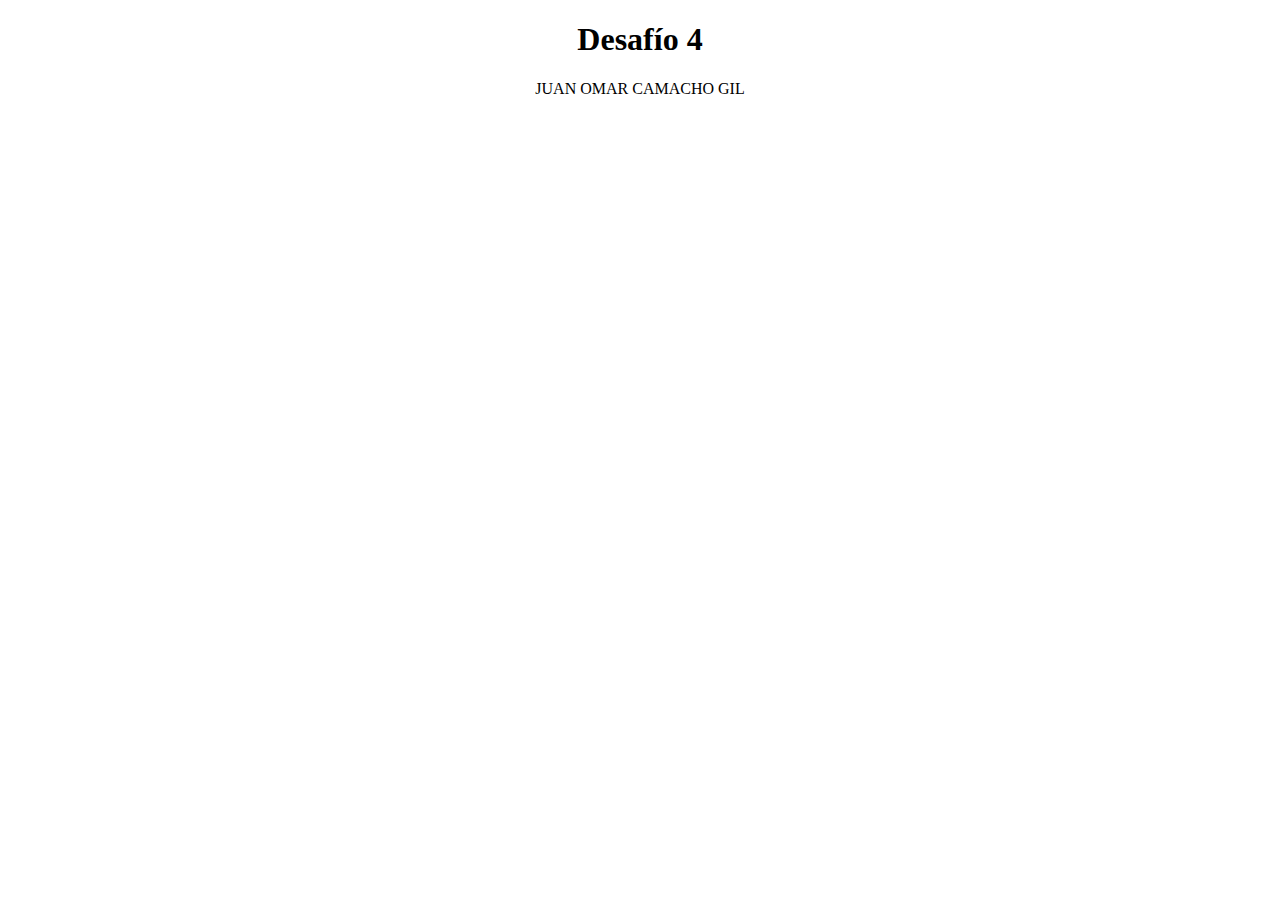
<file: Clase4/index.html>
<!DOCTYPE html>
<html lang="en">
<head>
    <meta charset="UTF-8">
    <meta http-equiv="X-UA-Compatible" content="IE=edge">
    <meta name="viewport" content="width=device-width, initial-scale=1.0">
    <title>Clase 4</title>
</head>
<body>
    <h1 style="text-align: center;">Desafío 4</h1>
    <p style="text-align: center;">JUAN OMAR CAMACHO GIL</p>
    <script src="/Clase4/js/index.js"></script>
</body>
</html>
</file>
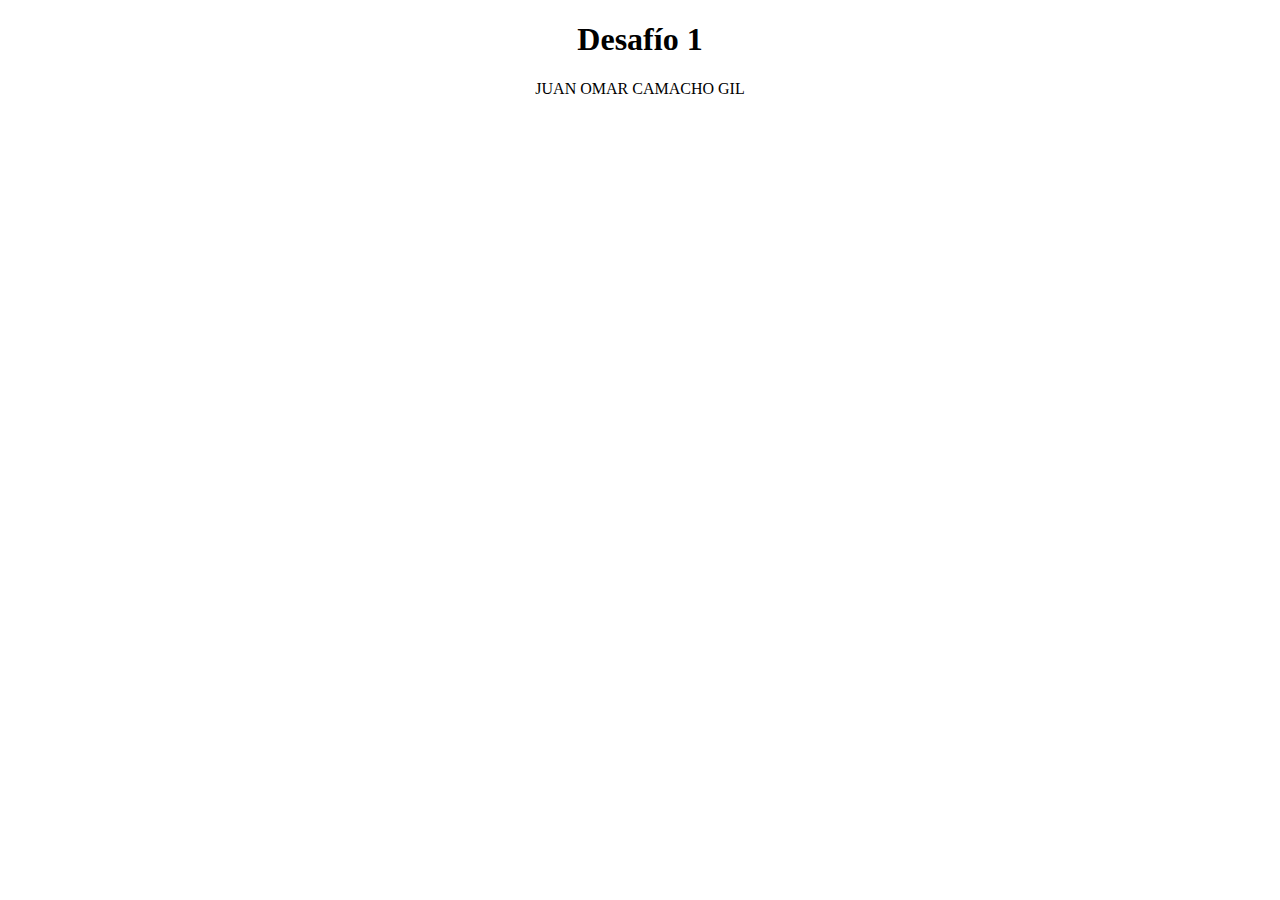
<file: Prueba1/index.html>
<!DOCTYPE html>
<html lang="en">
<head>
    <meta charset="UTF-8">
    <meta http-equiv="X-UA-Compatible" content="IE=edge">
    <meta name="viewport" content="width=device-width, initial-scale=1.0">
    <title>Clase 1</title>
</head>
<body>
    <h1 style="text-align: center;">Desafío 1</h1>
    <p style="text-align: center;">JUAN OMAR CAMACHO GIL</p>
    <script src="/Clase1/js/index.js"></script>
</body>
</html>
</file>
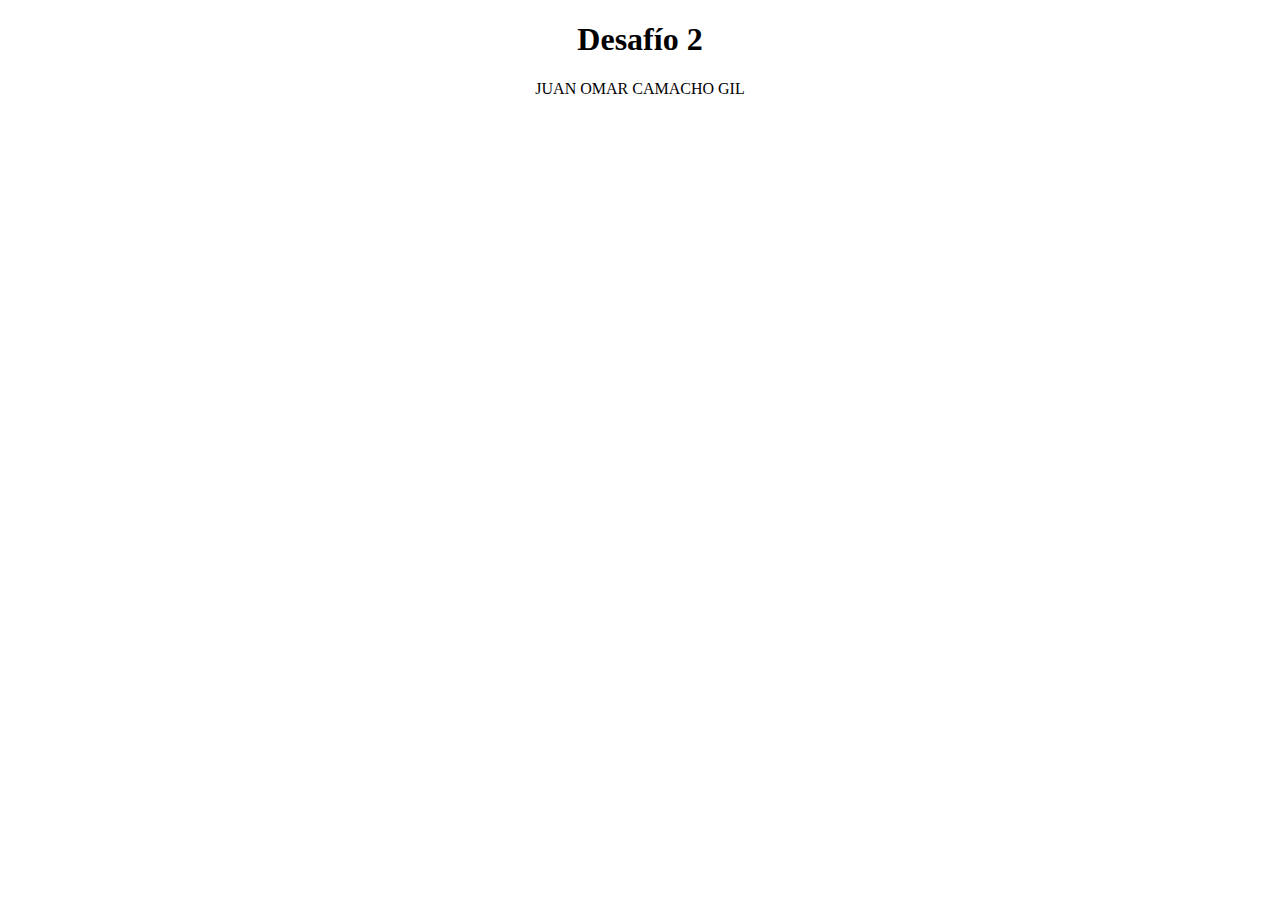
<file: Prueba2/index.html>
<!DOCTYPE html>
<html lang="en">
<head>
    <meta charset="UTF-8">
    <meta http-equiv="X-UA-Compatible" content="IE=edge">
    <meta name="viewport" content="width=device-width, initial-scale=1.0">
    <title>Clase 2</title>
</head>
<body>
    <h1 style="text-align: center;">Desafío 2</h1>
    <p style="text-align: center;">JUAN OMAR CAMACHO GIL</p>
    <script src="/Prueba2/js/index.js"></script>
</body>
</html>
</file>
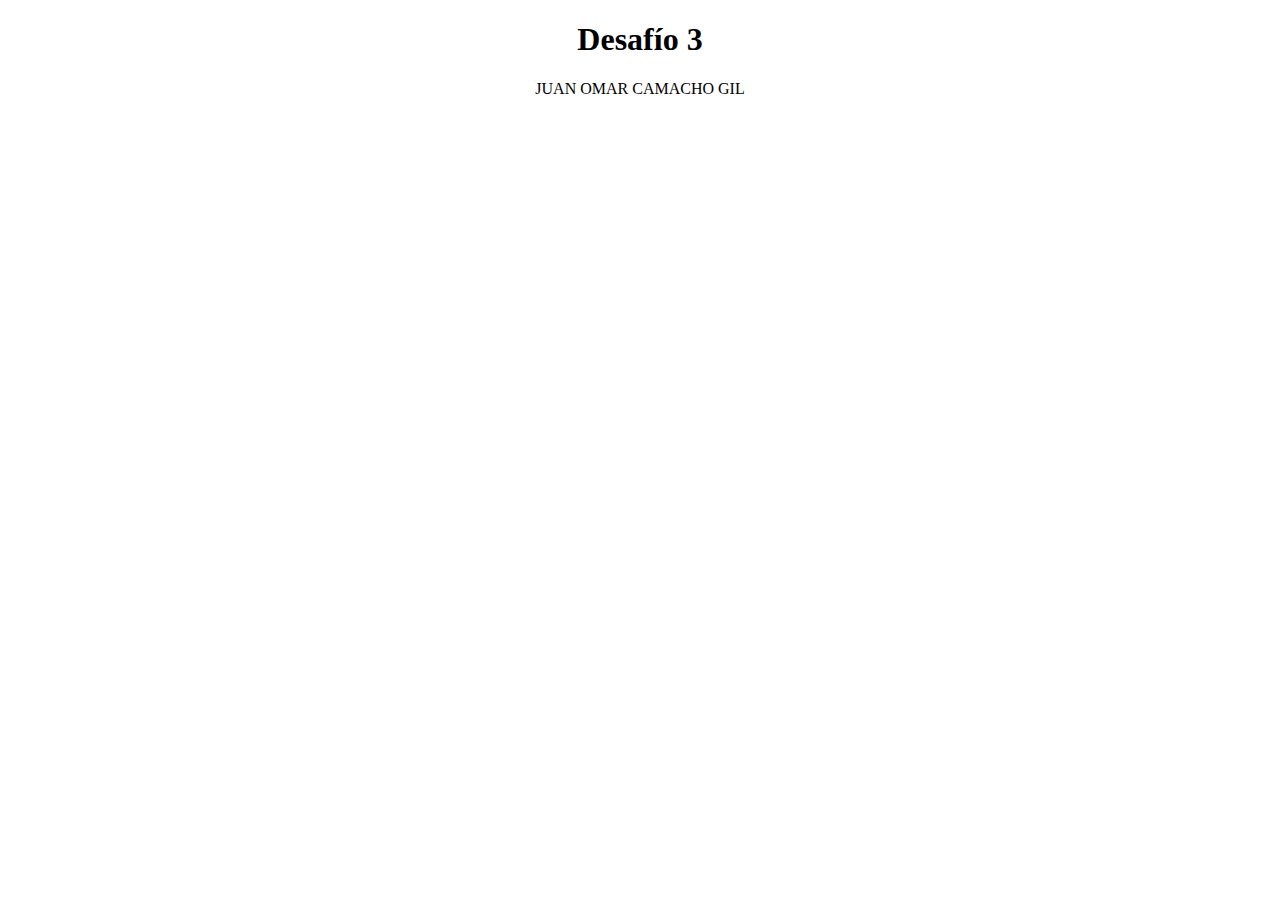
<file: Prueba3/index.html>
<!DOCTYPE html>
<html lang="en">
<head>
    <meta charset="UTF-8">
    <meta http-equiv="X-UA-Compatible" content="IE=edge">
    <meta name="viewport" content="width=device-width, initial-scale=1.0">
    <title>Clase 3</title>
</head>
<body>
    <h1 style="text-align: center;">Desafío 3</h1>
    <p style="text-align: center;">JUAN OMAR CAMACHO GIL</p>
    <script src="/Prueba3/js/index.js"></script>
</body>
</html>
</file>
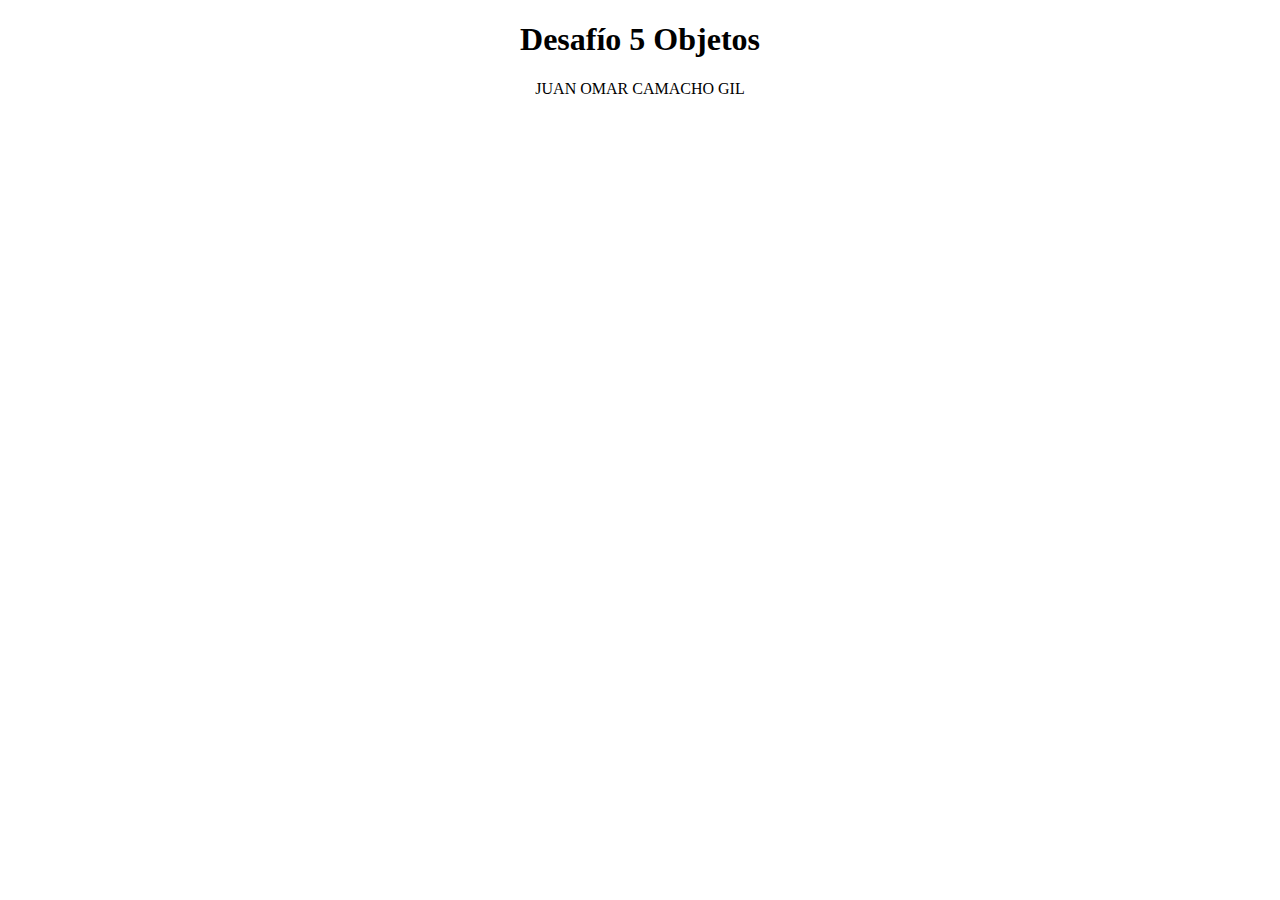
<file: Prueba4Complementaria/index.html>
<!DOCTYPE html>
<html lang="en">
<head>
    <meta charset="UTF-8">
    <meta http-equiv="X-UA-Compatible" content="IE=edge">
    <meta name="viewport" content="width=device-width, initial-scale=1.0">
    <title>Clase 5</title>
</head>
<body>
    <h1 style="text-align: center;">Desafío 5 Objetos</h1>
    <p style="text-align: center;">JUAN OMAR CAMACHO GIL</p>
    <script src="/Prueba5/js/index.js"></script>
</body>
</html>
</file>
